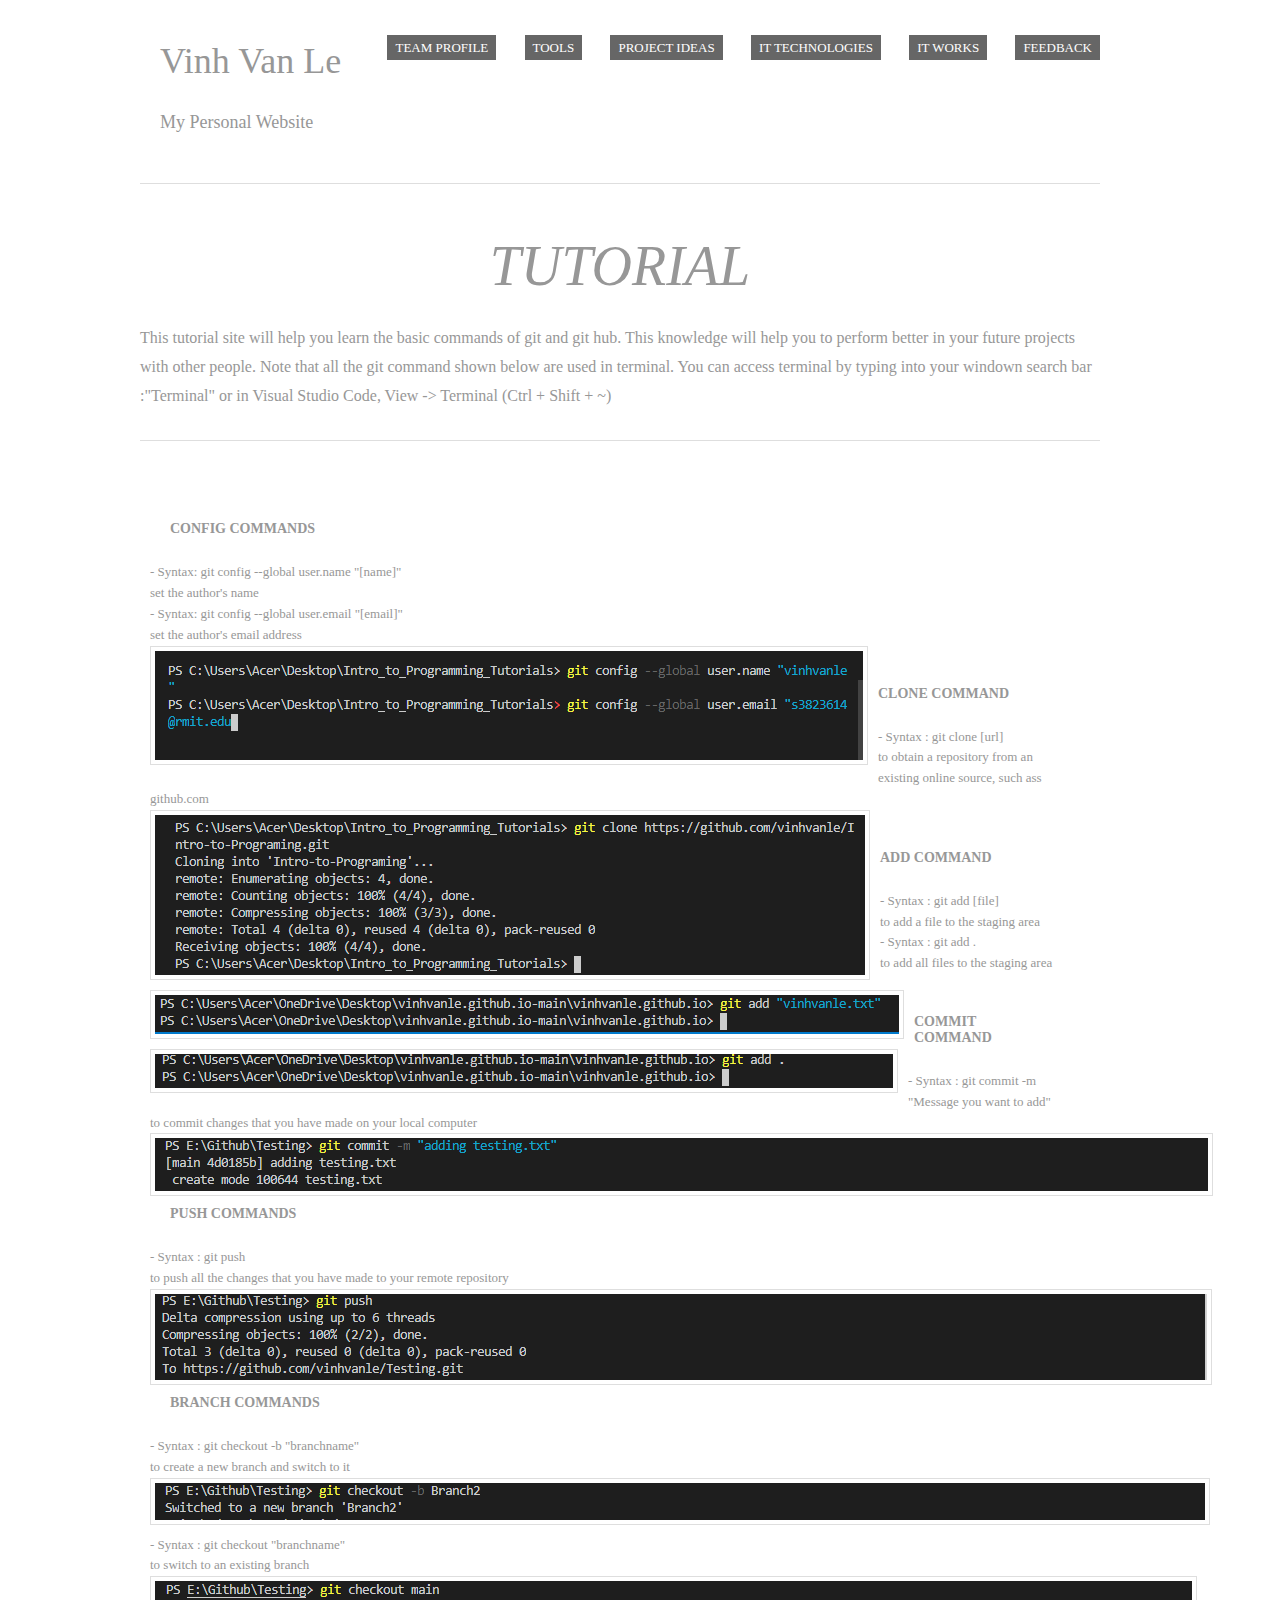
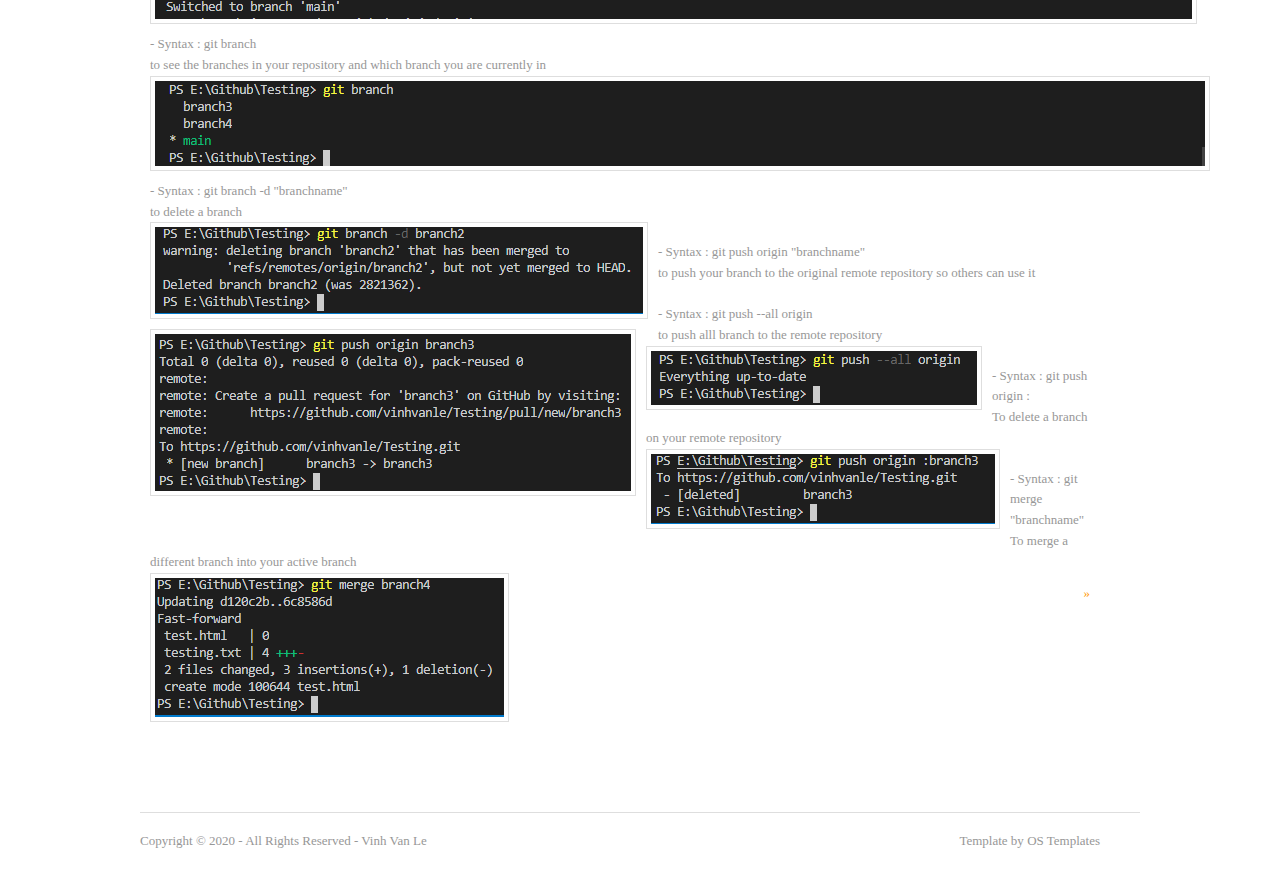
<file: index.html>
<!DOCTYPE html>
<html lang="en" dir="ltr">
<head>
<title>My Personal Website</title>
<meta charset="UTF-8">
<link rel="stylesheet" href="styles/layout.css" type="text/css">
<!--[if lt IE 9]><script src="scripts/html5shiv.js"></script><![endif]-->
</head>
<body>
<div class="wrapper row1">
  <header id="header" class="clear">
    <div id="hgroup">
      <h1><a href="index.html">Vinh Van Le</a></h1>
      <h2>My Personal Website</h2>
    </div>
    <nav>
      <ul>
        <li><a href="teamprofile.html">Team Profile</a></li>
        <li><a href="tools.html">Tools</a></li>
        <li><a href="projectidea.html">Project Ideas</a></li>
        <li><a href="ITtechnologies.html">IT Technologies</a></li>
        <li><a href="ITworks.html">IT Works</a></li>
        <li class="last"><a href="feedback.html">Feedback</a></li>
      </ul>
    </nav>
  </header>
</div>
<!-- content -->
<div class="wrapper row2">
  <div id="container" class="clear">
    <!-- content body -->
    <section id="shout">
      <h1>Tutorial</h1>
      <p>This tutorial site will help you learn the basic commands of git and git hub. This knowledge will help you to perform better in your future projects with other people.
        Note that all the git command shown below are used in terminal. You can access terminal by typing into your windown search bar :"Terminal" or in Visual Studio Code, View -> Terminal (Ctrl + Shift + ~)
      </p>
    </section>
    <!-- main content -->
    <section id="services" class="clear">
      <!-- article 1 -->
      <article class="one_third">
        <h2>Config commands</h2>
        <p>
          - Syntax: git config --global user.name "[name]" 
        <p> 
          set the author's name
        </p> 
        </p>
        <p>
          - Syntax: git config --global user.email "[email]"
        <p>
           set the author's email address
        </p>
        </p>
        <img src="images/name_email.PNG" alt="Setting up author's name and email">
      </article>
      <!-- article 2 -->
      <article class="one_third">
        <h2>Clone command</h2>
        <p>- Syntax : git clone [url]</p>
        <p>to obtain a repository from an existing online source, such ass github.com</p>    
        <img src="images/gitclone.PNG" alt="git clone command">
      </article>
      <!--article 3-->
      <article class="one_third">
        <h2>Add command</h2>
        <p>- Syntax : git add [file]</p>
        <p>to add a file to the staging area</p>    
        <img src="images/gitaddfile.PNG" alt="git add file">
        <p>- Syntax : git add .</p>
        <p>to add all files to the staging area</p>    
        <img src="images/gitaddall.PNG" alt="git add all files"> 
      </article>
      <!--article 3-->
      <article class="one_third">
        <h2>Commit command</h2>
        <p>- Syntax : git commit -m "Message you want to add"</p>
        <p>to commit changes that you have made on your local computer</p>    
        <img src="images/gitcommit.PNG" alt="git commit">
      </article>
      <!--article 3-->
      <article class="one_third">
        <h2>Push commands</h2>
        <p>- Syntax : git push</p>
        <p>to push all the changes that you have made to your remote repository</p>    
        <img src="images/gitpush.PNG" alt="git push">    
      </article>          
      <!-- article 4 -->
      <article class="one_third lastbox">
        <h2>Branch commands</h2>
        <p>- Syntax : git checkout -b "branchname"</p>
        <p>to create a new branch and switch to it</p>    
        <img src="images/gitcheckoutb.PNG" alt="git checkout b">        
      </article>
      <!-- article 4 -->
      <article class="one_third lastbox">       
        <p>- Syntax : git checkout "branchname"</p>
        <p>to switch to an existing branch</p>    
        <img src="images/gitcheckout.PNG" alt="git checkout">        
      </article>
      <!-- article 4 -->
      <article class="one_third lastbox">        
        <p>- Syntax : git branch</p>
        <p>to see the branches in your repository and which branch you are currently in</p>    
        <img src="images/gitbranch.PNG" alt="git branch">        
      </article>
      <!-- article 4 -->
      <article class="one_third lastbox">       
        <p>- Syntax : git branch -d "branchname"</p>
        <p>to delete a branch</p>    
        <img src="images/gitdeletebranch.PNG" alt="git delete branch">        
      </article>
      <!-- article 4 -->
      <article class="one_third lastbox">        
        <p>- Syntax : git push origin "branchname"</p>
        <p>to push your branch to the original remote repository so others can use it</p>    
        <img src="images/gitpushorigin.PNG" alt="git push origin">       
      </article>
      <!-- article 4 -->
      <article class="one_third lastbox">        
        <p>- Syntax : git push --all origin</p>
        <p>to push alll branch to the remote repository</p>    
        <img src="images/gitpushallorigin.PNG" alt="git push all origin">        
      </article>
      <!-- article 4 -->
      <article class="one_third lastbox">        
        <p>- Syntax : git push origin :<branchname></p>
        <p>To delete a branch on your remote repository</p>    
        <img src="images/gitdeletebranchorigin.PNG" alt="git delete branch origin">       
      </article>
      <!-- article 4 -->
      <article class="one_third lastbox">       
        <p>- Syntax : git merge "branchname"</p>
        <p>To merge a different branch into your active branch</p>    
        <img src="images/gitmerge.PNG" alt="git merge">
        <footer class="more"><a href="#">&raquo;</a></footer>
      </article>
</div>
<!-- footer -->
<div class="wrapper row3">
  <footer id="footer" class="clear">
    <p class="fl_left">Copyright &copy; 2020 - All Rights Reserved - <a href="#">Vinh Van Le</a></p>
    <p class="fl_right">Template by <a target="_blank" href="https://www.os-templates.com/" title="Free Website Templates">OS Templates</a></p>
  </footer>
</div>
</body>
</html>
</file>
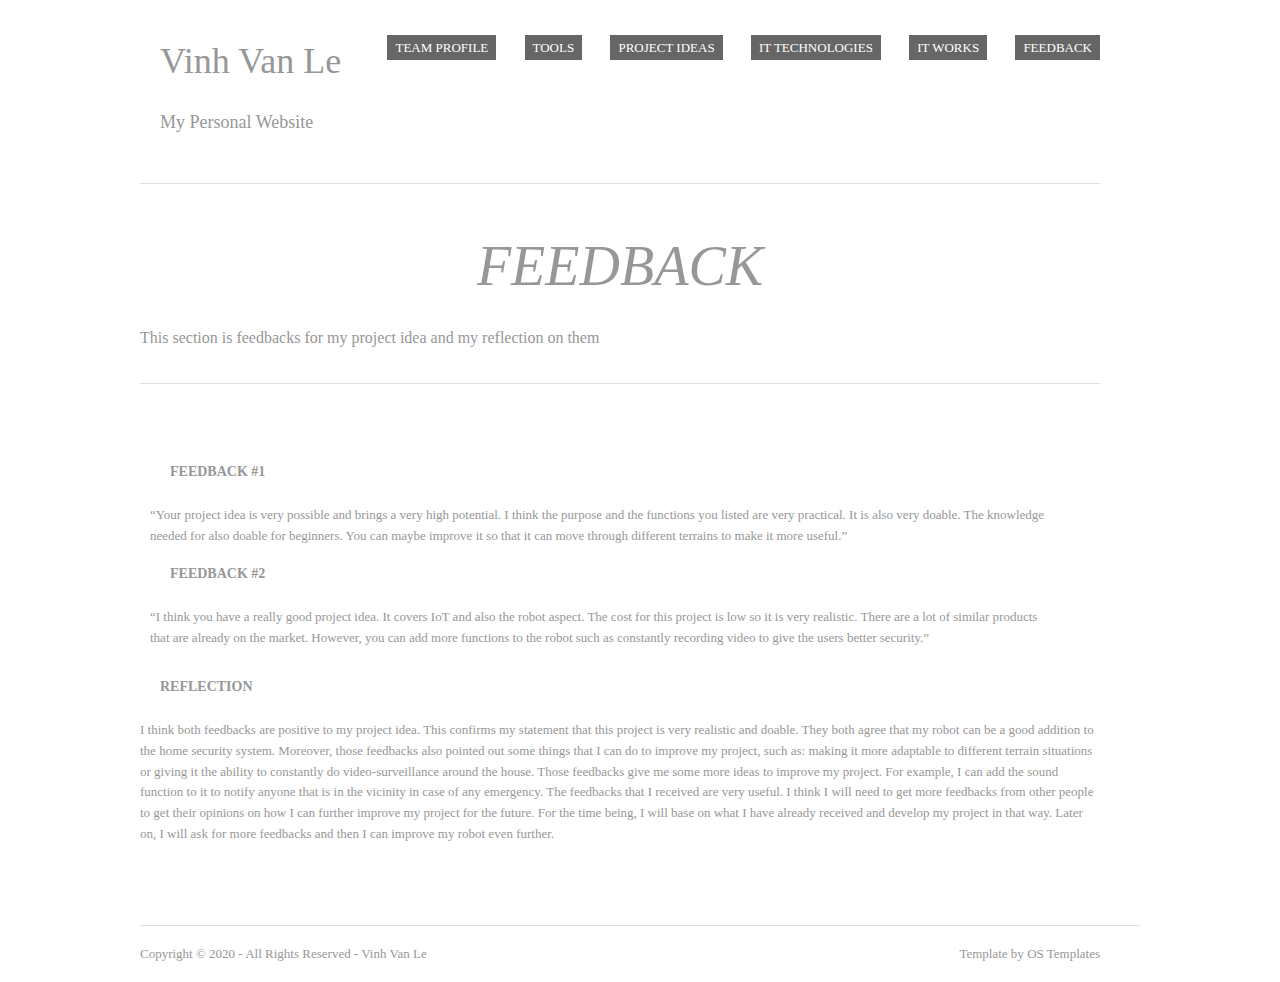
<file: feedback.html>
<!DOCTYPE html>
<html lang="en" dir="ltr">
<head>
<title>My Personal Website</title>
<meta charset="UTF-8">
<link rel="stylesheet" href="styles/layout.css" type="text/css">
<!--[if lt IE 9]><script src="scripts/html5shiv.js"></script><![endif]-->
</head>
<body>
<div class="wrapper row1">
  <header id="header" class="clear">
    <div id="hgroup">
      <h1><a href="index.html">Vinh Van Le</a></h1>
      <h2>My Personal Website</h2>
    </div>
    <nav>
      <ul>
        <li><a href="teamprofile.html">Team Profile</a></li>
        <li><a href="tools.html">Tools</a></li>
        <li><a href="projectidea.html">Project Ideas</a></li>
        <li><a href="ITtechnologies.html">IT Technologies</a></li>
        <li><a href="ITworks.html">IT Works</a></li>
        <li class="last"><a href="feedback.html">Feedback</a></li>
      </ul>
    </nav>
  </header>
</div>
<!-- content -->
<div class="wrapper row2">
  <div id="container" class="clear">
    <!-- content body -->
    <section id="shout">
      <h1>Feedback</h1>
      <p>This section is feedbacks for my project idea and my reflection on them
      </p>
    </section>
    <!-- main content -->
    <section id="services" class="clear">
      <!-- article 1 -->
      <article class="one_third">
        <h2>Feedback #1</h2>
        <p style ="text-indent: 40">
          “Your project idea is very possible and brings a very high potential. I think the purpose and the functions you listed are very practical. It is also very doable. The knowledge needed for also doable for beginners. You can maybe improve it so that it can move through different terrains to make it more useful.”

        </p>
        <h2>Feedback #2</h2>
        <p style ="text-indent: 40">
          “I think you have a really good project idea. It covers IoT and also the robot aspect. The cost for this project is low so it is very realistic. There are a lot of similar products that are already on the market. However, you can add more functions to the robot such as constantly recording video to give the users better security.”

        </p>
      </article>
      <article>
        <h2>Reflection</h2>
        <p style ="text-indent: 40">
          I think both feedbacks are positive to my project idea. This confirms my statement that this project is very realistic and doable. They both agree that my robot can be a good addition to the home security system. Moreover, those feedbacks also pointed out some things that I can do to improve my project, such as: making it more adaptable to different terrain situations or giving it the ability to constantly do video-surveillance around the house. Those feedbacks give me some more ideas to improve my project. For example, I can add the sound function to it to notify anyone that is in the vicinity in case of any emergency. The feedbacks that I received are very useful. I think I will need to get more feedbacks from other people to get their opinions on how I can further improve my project for the future. For the time being, I will base on what I have already received and develop my project in that way. Later on, I will ask for more feedbacks and then I can improve my robot even further. 


        </p>
      </article>
      
</div>
<!-- footer -->
<div class="wrapper row3">
  <footer id="footer" class="clear">
    <p class="fl_left">Copyright &copy; 2020 - All Rights Reserved - <a href="#">Vinh Van Le</a></p>
    <p class="fl_right">Template by <a target="_blank" href="https://www.os-templates.com/" title="Free Website Templates">OS Templates</a></p>
  </footer>
</div>
</body>
</html>
</file>
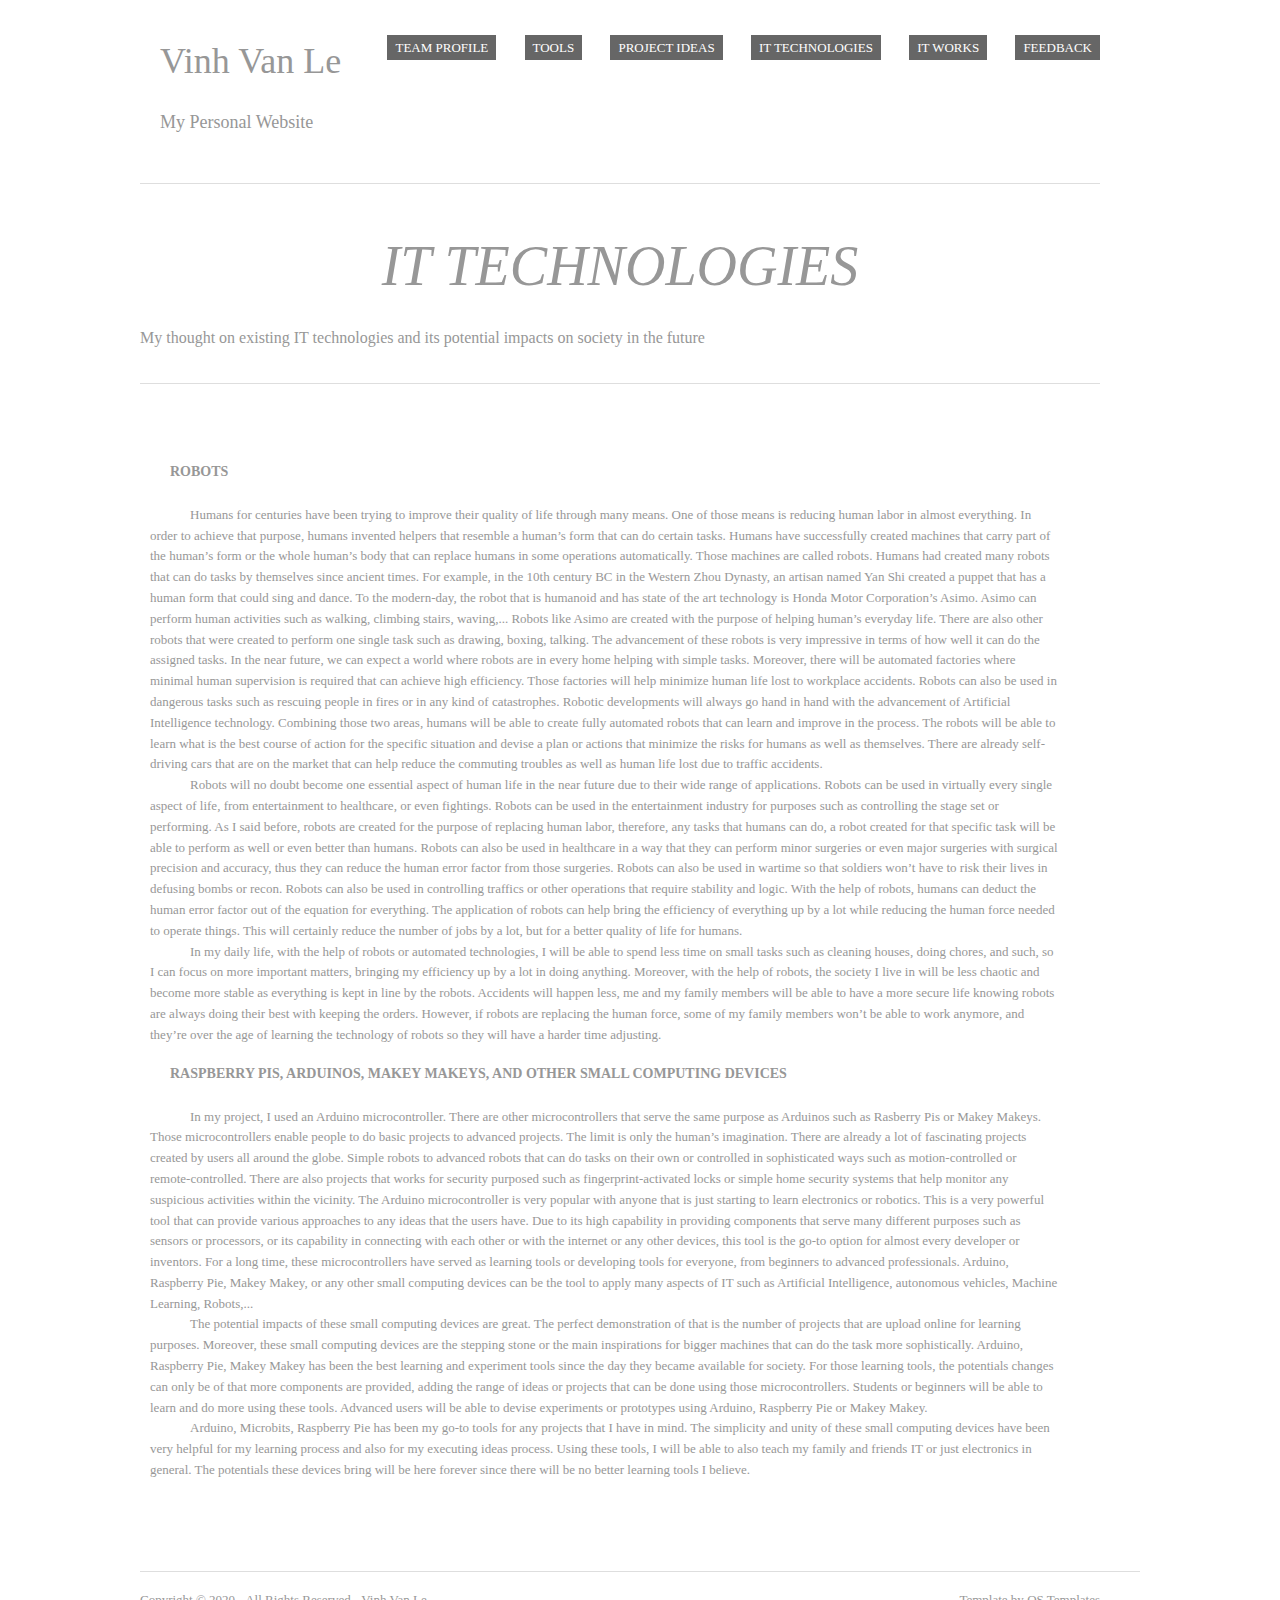
<file: ITtechnologies.html>
<!DOCTYPE html>
<html lang="en" dir="ltr">
<head>
<title>My Personal Website</title>
<meta charset="UTF-8">
<link rel="stylesheet" href="styles/layout.css" type="text/css">
<!--[if lt IE 9]><script src="scripts/html5shiv.js"></script><![endif]-->
</head>
<body>
<div class="wrapper row1">
  <header id="header" class="clear">
    <div id="hgroup">
      <h1><a href="index.html">Vinh Van Le</a></h1>
      <h2>My Personal Website</h2>
    </div>
    <nav>
      <ul>
        <li><a href="teamprofile.html">Team Profile</a></li>
        <li><a href="tools.html">Tools</a></li>
        <li><a href="projectidea.html">Project Ideas</a></li>
        <li><a href="ITtechnologies.html">IT Technologies</a></li>
        <li><a href="ITworks.html">IT Works</a></li>
        <li class="last"><a href="feedback.html">Feedback</a></li>
      </ul>
    </nav>
  </header>
</div>
<!-- content -->
<div class="wrapper row2">
  <div id="container" class="clear">
    <!-- content body -->
    <section id="shout">
      <h1>IT Technologies</h1>
      <p>My thought on existing IT technologies and its potential impacts on society in the future
      </p>
    </section>
    <!-- main content -->
    <section id="services" class="clear">
      <!-- article 1 -->
      <article class="one_third">
        <h2>Robots</h2>
        <p style="text-indent: 40px">    Humans for centuries have been trying to improve their quality of life through many means. One of those means is reducing human labor in almost everything. In order to achieve that purpose, humans invented helpers that resemble a human’s form that can do certain tasks. Humans have successfully created machines that carry part of the human’s form or the whole human’s body that can replace humans in some operations automatically. Those machines are called robots. Humans had created many robots that can do tasks by themselves since ancient times. For example, in the 10th century BC in the Western Zhou Dynasty, an artisan named Yan Shi created a puppet that has a human form that could sing and dance. To the modern-day, the robot that is humanoid and has state of the art technology is Honda Motor Corporation’s Asimo. Asimo can perform human activities such as walking, climbing stairs, waving,... Robots like Asimo are created with the purpose of helping human’s everyday life. There are also other robots that were created to perform one single task such as drawing, boxing, talking. The advancement of these robots is very impressive in terms of how well it can do the assigned tasks. In the near future, we can expect a world where robots are in every home helping with simple tasks. Moreover, there will be automated factories where minimal human supervision is required that can achieve high efficiency. Those factories will help minimize human life lost to workplace accidents. Robots can also be used in dangerous tasks such as rescuing people in fires or in any kind of catastrophes. Robotic developments will always go hand in hand with the advancement of Artificial Intelligence technology. Combining those two areas, humans will be able to create fully automated robots that can learn and improve in the process. The robots will be able to learn what is the best course of action for the specific situation and devise a plan or actions that minimize the risks for humans as well as themselves. There are already self-driving cars that are on the market that can help reduce the commuting troubles as well as human life lost due to traffic accidents. 
        </p>
        <p style ="text-indent: 40px">    Robots will no doubt become one essential aspect of human life in the near future due to their wide range of applications. Robots can be used in virtually every single aspect of life, from entertainment to healthcare, or even fightings. Robots can be used in the entertainment industry for purposes such as controlling the stage set or performing. As I said before, robots are created for the purpose of replacing human labor, therefore, any tasks that humans can do, a robot created for that specific task will be able to perform as well or even better than humans. Robots can also be used in healthcare in a way that they can perform minor surgeries or even major surgeries with surgical precision and accuracy, thus they can reduce the human error factor from those surgeries. Robots can also be used in wartime so that soldiers won’t have to risk their lives in defusing bombs or recon. Robots can also be used in controlling traffics or other operations that require stability and logic. With the help of robots, humans can deduct the human error factor out of the equation for everything. The application of robots can help bring the efficiency of everything up by a lot while reducing the human force needed to operate things. This will certainly reduce the number of jobs by a lot, but for a better quality of life for humans.
        </p>
        <p style = "text-indent: 40px">    In my daily life, with the help of robots or automated technologies, I will be able to spend less time on small tasks such as cleaning houses, doing chores, and such, so I can focus on more important matters, bringing my efficiency up by a lot in doing anything. Moreover, with the help of robots, the society I live in will be less chaotic and become more stable as everything is kept in line by the robots. Accidents will happen less, me and my family members will be able to have a more secure life knowing robots are always doing their best with keeping the orders. However, if robots are replacing the human force, some of my family members won’t be able to work anymore, and they’re over the age of learning the technology of robots so they will have a harder time adjusting. 
        </p>
        <h2>Raspberry Pis, Arduinos, Makey Makeys, and other small computing devices
        </h2>
        <p style = "text-indent: 40px">    In my project, I used an Arduino microcontroller. There are other microcontrollers that serve the same purpose as Arduinos such as Rasberry Pis or Makey Makeys. Those microcontrollers enable people to do basic projects to advanced projects. The limit is only the human’s imagination. There are already a lot of fascinating projects created by users all around the globe. Simple robots to advanced robots that can do tasks on their own or controlled in sophisticated ways such as motion-controlled or remote-controlled. There are also projects that works for security purposed such as fingerprint-activated locks or simple home security systems that help monitor any suspicious activities within the vicinity. The Arduino microcontroller is very popular with anyone that is just starting to learn electronics or robotics. This is a very powerful tool that can provide various approaches to any ideas that the users have. Due to its high capability in providing components that serve many different purposes such as sensors or processors, or its capability in connecting with each other or with the internet or any other devices, this tool is the go-to option for almost every developer or inventors. For a long time, these microcontrollers have served as learning tools or developing tools for everyone, from beginners to advanced professionals. Arduino, Raspberry Pie, Makey Makey, or any other small computing devices can be the tool to apply many aspects of IT such as Artificial Intelligence, autonomous vehicles, Machine Learning, Robots,... 
        </p>
        <p style="text-indent: 40px">    The potential impacts of these small computing devices are great. The perfect demonstration of that is the number of projects that are upload online for learning purposes. Moreover, these small computing devices are the stepping stone or the main inspirations for bigger machines that can do the task more sophistically. Arduino, Raspberry Pie, Makey Makey has been the best learning and experiment tools since the day they became available for society. For those learning tools, the potentials changes can only be of that more components are provided, adding the range of ideas or projects that can be done using those microcontrollers. Students or beginners will be able to learn and do more using these tools. Advanced users will be able to devise experiments or prototypes using Arduino, Raspberry Pie or Makey Makey. 
        </p>
        <p style ="text-indent: 40px">    Arduino, Microbits, Raspberry Pie has been my go-to tools for any projects that I have in mind. The simplicity and unity of these small computing devices have been very helpful for my learning process and also for my executing ideas process. Using these tools, I will be able to also teach my family and friends IT or just electronics in general. The potentials these devices bring will be here forever since there will be no better learning tools I believe. 
        </p>
      </article>
</div>
<!-- footer -->
<div class="wrapper row3">
  <footer id="footer" class="clear">
    <p class="fl_left">Copyright &copy; 2020 - All Rights Reserved - <a href="#">Vinh Van Le</a></p>
    <p class="fl_right">Template by <a target="_blank" href="https://www.os-templates.com/" title="Free Website Templates">OS Templates</a></p>
  </footer>
</div>
</body>
</html>
</file>
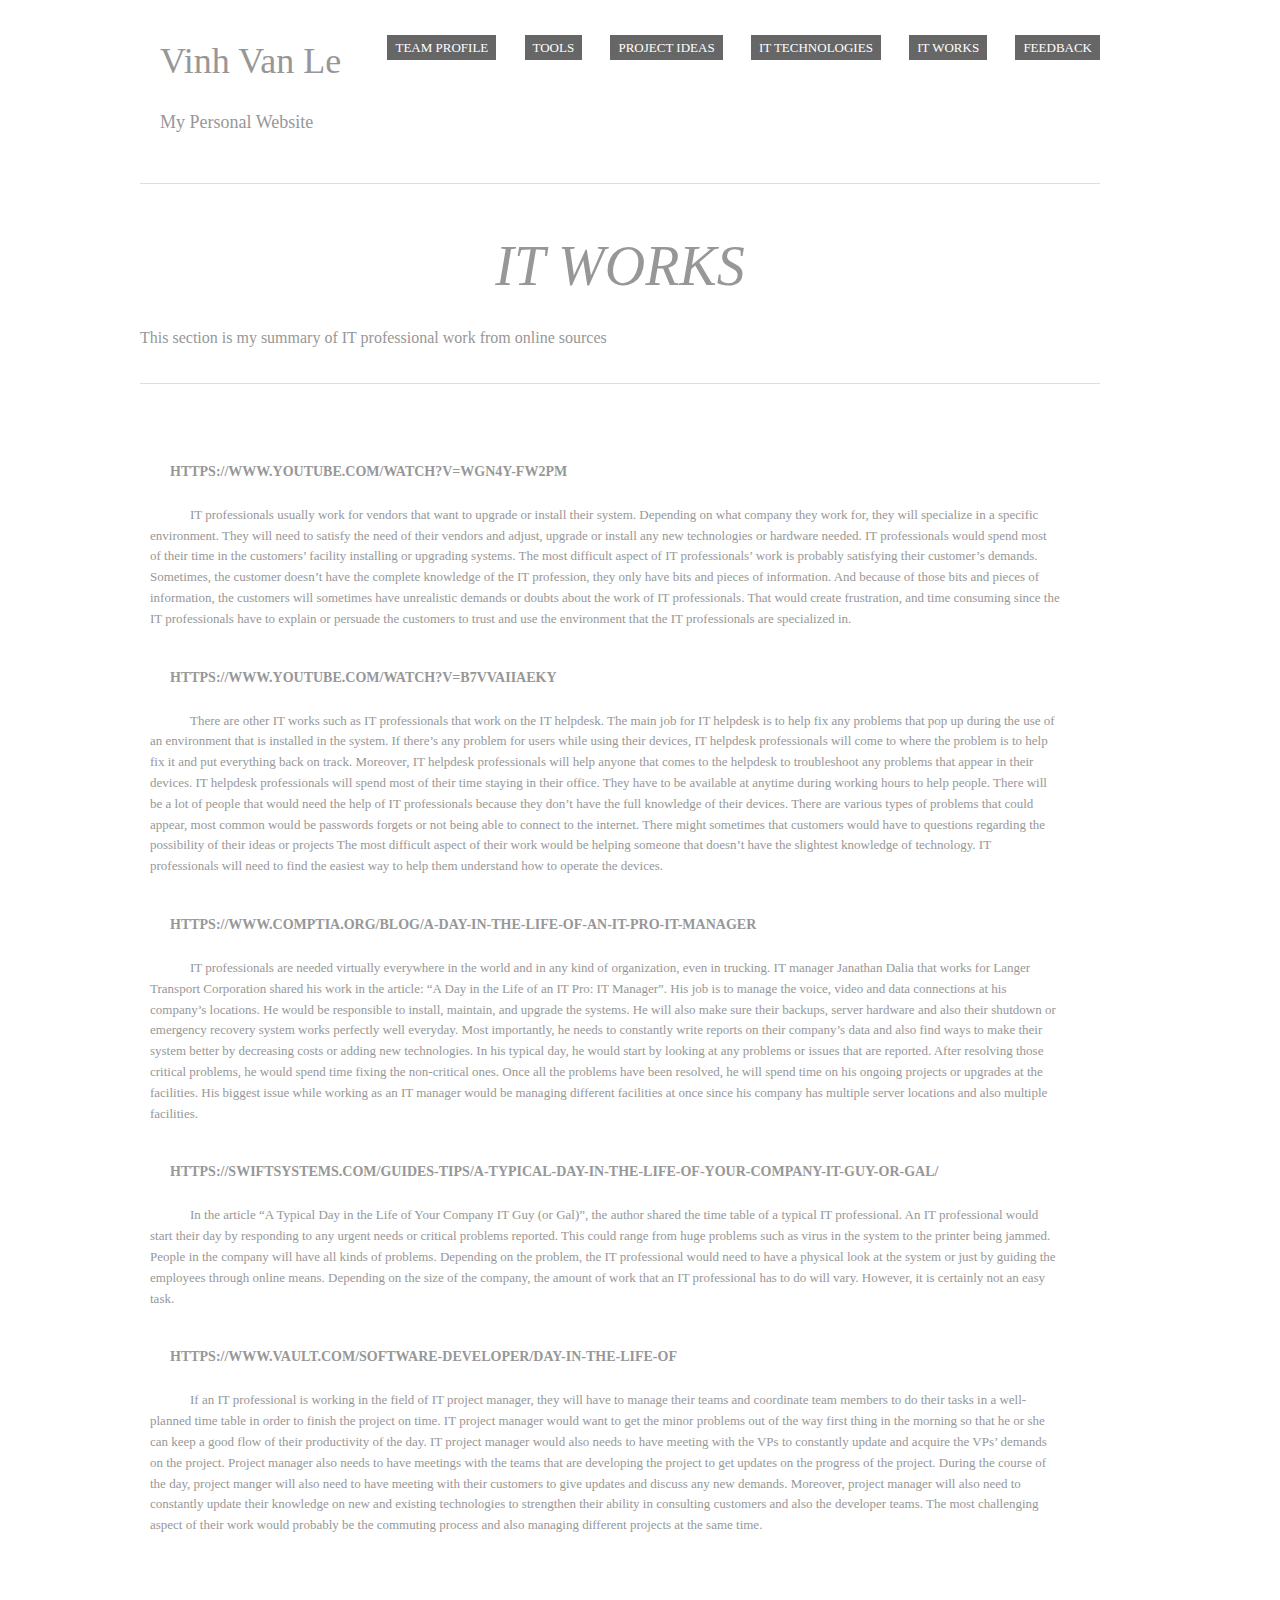
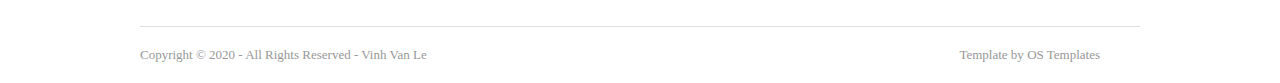
<file: ITworks.html>
<!DOCTYPE html>
<html lang="en" dir="ltr">
<head>
<title>My Personal Website</title>
<meta charset="UTF-8">
<link rel="stylesheet" href="styles/layout.css" type="text/css">
<!--[if lt IE 9]><script src="scripts/html5shiv.js"></script><![endif]-->
</head>
<body>
<div class="wrapper row1">
  <header id="header" class="clear">
    <div id="hgroup">
      <h1><a href="index.html">Vinh Van Le</a></h1>
      <h2>My Personal Website</h2>
    </div>
    <nav>
      <ul>
        <li><a href="teamprofile.html">Team Profile</a></li>
        <li><a href="tools.html">Tools</a></li>
        <li><a href="projectidea.html">Project Ideas</a></li>
        <li><a href="ITtechnologies.html">IT Technologies</a></li>
        <li><a href="ITworks.html">IT Works</a></li>
        <li class="last"><a href="feedback.html">Feedback</a></li>
      </ul>
    </nav>
  </header>
</div>
<!-- content -->
<div class="wrapper row2">
  <div id="container" class="clear">
    <!-- content body -->
    <section id="shout">
      <h1>IT Works</h1>
      <p>This section is my summary of IT professional work from online sources
      </p>
    </section>
    <!-- main content -->
    <section id="services" class="clear">
      <!-- article 1 -->
      <article class="one_third">
        <h2>https://www.youtube.com/watch?v=WGN4Y-fw2PM</h2>
        <p style = "text-indent: 40px">
          IT professionals usually work for vendors that want to upgrade or install their system. Depending on what company they work for, they will specialize in a specific environment. They will need to satisfy the need of their vendors and adjust, upgrade or install any new technologies or hardware needed. IT professionals would spend most of their time in the customers’ facility installing or upgrading systems. The most difficult aspect of IT professionals’ work is probably satisfying their customer’s demands. Sometimes, the customer doesn’t have the complete knowledge of the IT profession, they only have bits and pieces of information. And because of those bits and pieces of information, the customers will sometimes have unrealistic demands or doubts about the work of IT professionals. That would create frustration, and time consuming since the IT professionals have to explain or persuade the customers to trust and use the environment that the IT professionals are specialized in.  	

        </p>
      </article>
      <article class="one_third">
        <h2>https://www.youtube.com/watch?v=b7VVaIiaeKY
        </h2>
        <p style = "text-indent: 40px">
          There are other IT works such as IT professionals that work on the IT helpdesk. The main job for IT helpdesk is to help fix any problems that pop up during the use of an environment that is installed in the system. If there’s any problem for users while using their devices, IT helpdesk professionals will come to where the problem is to help fix it and put everything back on track. Moreover, IT helpdesk professionals will help anyone that comes to the helpdesk to troubleshoot any problems that appear in their devices. IT helpdesk professionals will spend most of their time staying in their office. They have to be available at anytime during working hours to help people. There will be a lot of people that would need the help of IT professionals because they don’t have the full knowledge of their devices. There are various types of problems that could appear, most common would be passwords forgets or not being able to connect to the internet. There might sometimes that customers would have to questions regarding the possibility of their ideas or projects The most difficult aspect of their work would be helping someone that doesn’t have the slightest knowledge of technology. IT professionals will need to find the easiest way to help them understand how to operate the devices. 

        </p>
      </article>
      <article class="one_third">
        <h2>https://www.comptia.org/blog/a-day-in-the-life-of-an-it-pro-it-manager
        </h2>
        <p style= "text-indent: 40px">
          IT professionals are needed virtually everywhere in the world and in any kind of organization, even in trucking. IT manager Janathan Dalia that works for Langer Transport Corporation shared his work in the article: “A Day in the Life of an IT Pro: IT Manager”. His job is to manage the voice, video and data connections at his company’s locations. He would be responsible to install, maintain, and upgrade the systems. He will also make sure their backups, server hardware and also their shutdown or emergency recovery system works perfectly well everyday. Most importantly, he needs to constantly write reports on their company’s data and also find ways to make their system better by decreasing costs or adding new technologies. In his typical day, he would start by looking at any problems or issues that are reported. After resolving those critical problems, he would spend time fixing the non-critical ones. Once all the problems have been resolved, he will spend time on his ongoing projects or upgrades at the facilities. His biggest issue while working as an IT manager would be managing different facilities at once since his company has multiple server locations and also multiple facilities.  

        </p>
      </article>
      <article class="one_third">
        <h2>https://swiftsystems.com/guides-tips/a-typical-day-in-the-life-of-your-company-it-guy-or-gal/

        </h2>
        <p style= "text-indent: 40px">
          In the article “A Typical Day in the Life of Your Company IT Guy (or Gal)”, the author shared the time table of a typical IT professional. An IT professional would start their day by responding to any urgent needs or critical problems reported. This could range from huge problems such as virus in the system to the printer being jammed. People in the company will have all kinds of problems. Depending on the problem, the IT professional would need to have a physical look at the system or just by guiding the employees through online means. Depending on the size of the company, the amount of work that an IT professional has to do will vary. However, it is certainly not an easy task.  


        </p>
      </article>
      <article class="one_third">
        <h2>https://www.vault.com/software-developer/day-in-the-life-of


        </h2>
        <p style= "text-indent: 40px">
          If an IT professional is working in the field of IT project manager, they will have to manage their teams and coordinate team members to do their tasks in a well-planned time table in order to finish the project on time. IT project manager would want to get the minor problems out of the way first thing in the morning so that he or she can keep a good flow of their productivity of the day. IT project manager would also needs to have meeting with the VPs to constantly update and acquire the VPs’ demands on the project. Project manager also needs to have meetings with the teams that are developing the project to get updates on the progress of the project. During the course of the day, project manger will also need to have meeting with their customers to give updates and discuss any new demands. Moreover, project manager will also need to constantly update their knowledge on new and existing technologies to strengthen their ability in consulting customers and also the developer teams. The most challenging aspect of their work would probably be the commuting process and also managing different projects at the same time. 



        </p>
      </article>
      
</div>
<!-- footer -->
<div class="wrapper row3">
  <footer id="footer" class="clear">
    <p class="fl_left">Copyright &copy; 2020 - All Rights Reserved - <a href="#">Vinh Van Le</a></p>
    <p class="fl_right">Template by <a target="_blank" href="https://www.os-templates.com/" title="Free Website Templates">OS Templates</a></p>
  </footer>
</div>
</body>
</html>
</file>
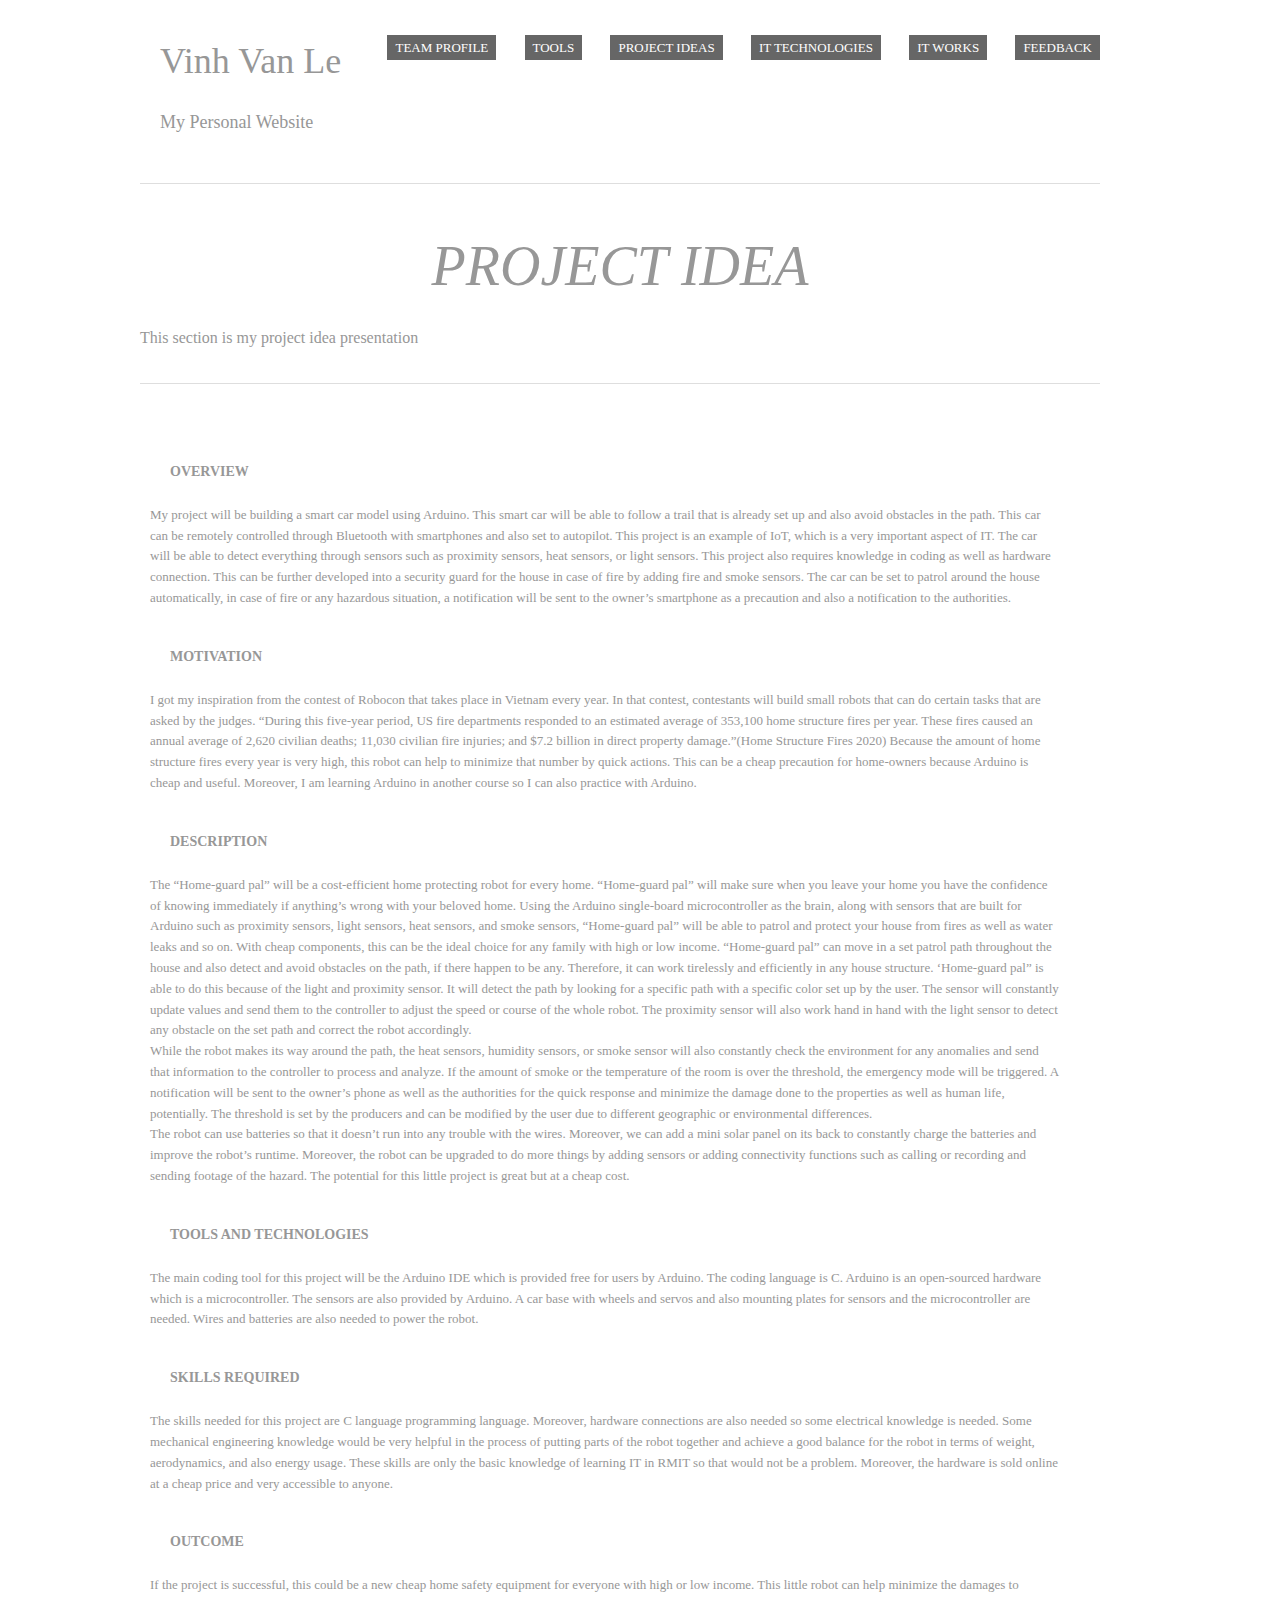
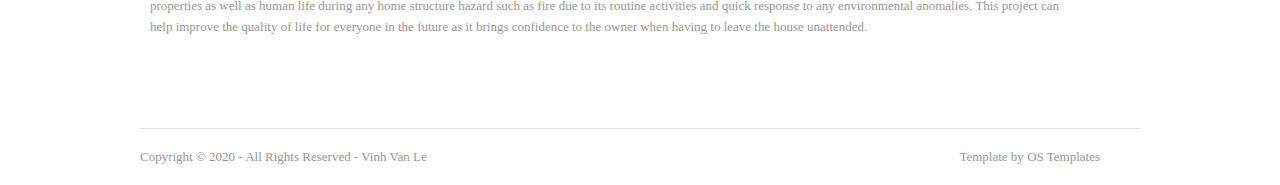
<file: projectidea.html>
<!DOCTYPE html>
<html lang="en" dir="ltr">
<head>
<title>My Personal Website</title>
<meta charset="UTF-8">
<link rel="stylesheet" href="styles/layout.css" type="text/css">
<!--[if lt IE 9]><script src="scripts/html5shiv.js"></script><![endif]-->
</head>
<body>
<div class="wrapper row1">
  <header id="header" class="clear">
    <div id="hgroup">
      <h1><a href="index.html">Vinh Van Le</a></h1>
      <h2>My Personal Website</h2>
    </div>
    <nav>
      <ul>
        <li><a href="teamprofile.html">Team Profile</a></li>
        <li><a href="tools.html">Tools</a></li>
        <li><a href="projectidea.html">Project Ideas</a></li>
        <li><a href="ITtechnologies.html">IT Technologies</a></li>
        <li><a href="ITworks.html">IT Works</a></li>
        <li class="last"><a href="feedback.html">Feedback</a></li>
      </ul>
    </nav>
  </header>
</div>
<!-- content -->
<div class="wrapper row2">
  <div id="container" class="clear">
    <!-- content body -->
    <section id="shout">
      <h1>Project Idea</h1>
      <p>This section is my project idea presentation</p>
    </section>
    <!-- main content -->
    <section id="services" class="clear">
      <!-- article 1 -->
      <article class="one_third">
        <h2>Overview</h2>
        <p style ="text-indent: 40">
          My project will be building a smart car model using Arduino. This smart car will be able to follow a trail that is already set up and also avoid obstacles in the path. This car can be remotely controlled through Bluetooth with smartphones and also set to autopilot. This project is an example of IoT, which is a very important aspect of IT. The car will be able to detect everything through sensors such as proximity sensors, heat sensors, or light sensors. This project also requires knowledge in coding as well as hardware connection. This can be further developed into a security guard for the house in case of fire by adding fire and smoke sensors. The car can be set to patrol around the house automatically, in case of fire or any hazardous situation, a notification will be sent to the owner’s smartphone as a precaution and also a notification to the authorities.
        </p>
      </article>
      <article class ="one_third">
        <h2>Motivation</h2>
        <p style ="text-indent: 40">
          I got my inspiration from the contest of Robocon that takes place in Vietnam every year. In that contest, contestants will build small robots that can do certain tasks that are asked by the judges. “During this five-year period, US fire departments responded to an estimated average of 353,100 home structure fires per year. These fires caused an annual average of 2,620 civilian deaths; 11,030 civilian fire injuries; and $7.2 billion in direct property damage.”(Home Structure Fires 2020) Because the amount of home structure fires every year is very high, this robot can help to minimize that number by quick actions. This can be a cheap precaution for home-owners because Arduino is cheap and useful. Moreover, I am learning Arduino in another course so I can also practice with Arduino.
        </p>
      </article>
      <article class ="one_third">
        <h2>Description</h2>
        <p style ="text-indent: 40">
          The “Home-guard pal” will be a cost-efficient home protecting robot for every home. “Home-guard pal” will make sure when you leave your home you have the confidence of knowing immediately if anything’s wrong with your beloved home. Using the Arduino single-board microcontroller as the brain, along with sensors that are built for Arduino such as proximity sensors, light sensors, heat sensors, and smoke sensors, “Home-guard pal” will be able to patrol and protect your house from fires as well as water leaks and so on. With cheap components, this can be the ideal choice for any family with high or low income. “Home-guard pal” can move in a set patrol path throughout the house and also detect and avoid obstacles on the path, if there happen to be any. Therefore, it can work tirelessly and efficiently in any house structure. ‘Home-guard pal” is able to do this because of the light and proximity sensor. It will detect the path by looking for a specific path with a specific color set up by the user. The sensor will constantly update values and send them to the controller to adjust the speed or course of the whole robot. The proximity sensor will also work hand in hand with the light sensor to detect any obstacle on the set path and correct the robot accordingly. 
        </p>
        <p style ="text-indent: 40">
          While the robot makes its way around the path, the heat sensors, humidity sensors, or smoke sensor will also constantly check the environment for any anomalies and send that information to the controller to process and analyze. If the amount of smoke or the temperature of the room is over the threshold, the emergency mode will be triggered. A notification will be sent to the owner’s phone as well as the authorities for the quick response and minimize the damage done to the properties as well as human life, potentially. The threshold is set by the producers and can be modified by the user due to different geographic or environmental differences. 
        </p>
        <p style ="text-indent: 40">
          The robot can use batteries so that it doesn’t run into any trouble with the wires. Moreover, we can add a mini solar panel on its back to constantly charge the batteries and improve the robot’s runtime. Moreover, the robot can be upgraded to do more things by adding sensors or adding connectivity functions such as calling or recording and sending footage of the hazard. The potential for this little project is great but at a cheap cost. 
        </p>
      </article>
      <article class ="one_third">
        <h2>Tools and Technologies</h2>
        <p style ="text-indent: 40">
          The main coding tool for this project will be the Arduino IDE which is provided free for users by Arduino. The coding language is C. Arduino is an open-sourced hardware which is a microcontroller. The sensors are also provided by Arduino. A car base with wheels and servos and also mounting plates for sensors and the microcontroller are needed. Wires and batteries are also needed to power the robot. 
        </p>
      </article> 
      <article class ="one_third">
        <h2>Skills required</h2>
        <p style ="text-indent: 40">
          The skills needed for this project are C language programming language. Moreover, hardware connections are also needed so some electrical knowledge is needed. Some mechanical engineering knowledge would be very helpful in the process of putting parts of the robot together and achieve a good balance for the robot in terms of weight, aerodynamics, and also energy usage. These skills are only the basic knowledge of learning IT in RMIT so that would not be a problem. Moreover, the hardware is sold online at a cheap price and very accessible to anyone. 
        </p>
      </article> 
      <article class ="one_third">
        <h2>Outcome</h2>
        <p style ="text-indent: 40">
          If the project is successful, this could be a new cheap home safety equipment for everyone with high or low income. This little robot can help minimize the damages to properties as well as human life during any home structure hazard such as fire due to its routine activities and quick response to any environmental anomalies. This project can help improve the quality of life for everyone in the future as it brings confidence to the owner when having to leave the house unattended. 
        </p>
      </article> 
        
      
      
</div>
<!-- footer -->
<div class="wrapper row3">
  <footer id="footer" class="clear">
    <p class="fl_left">Copyright &copy; 2020 - All Rights Reserved - <a href="#">Vinh Van Le</a></p>
    <p class="fl_right">Template by <a target="_blank" href="https://www.os-templates.com/" title="Free Website Templates">OS Templates</a></p>
  </footer>
</div>
</body>
</html>
</file>
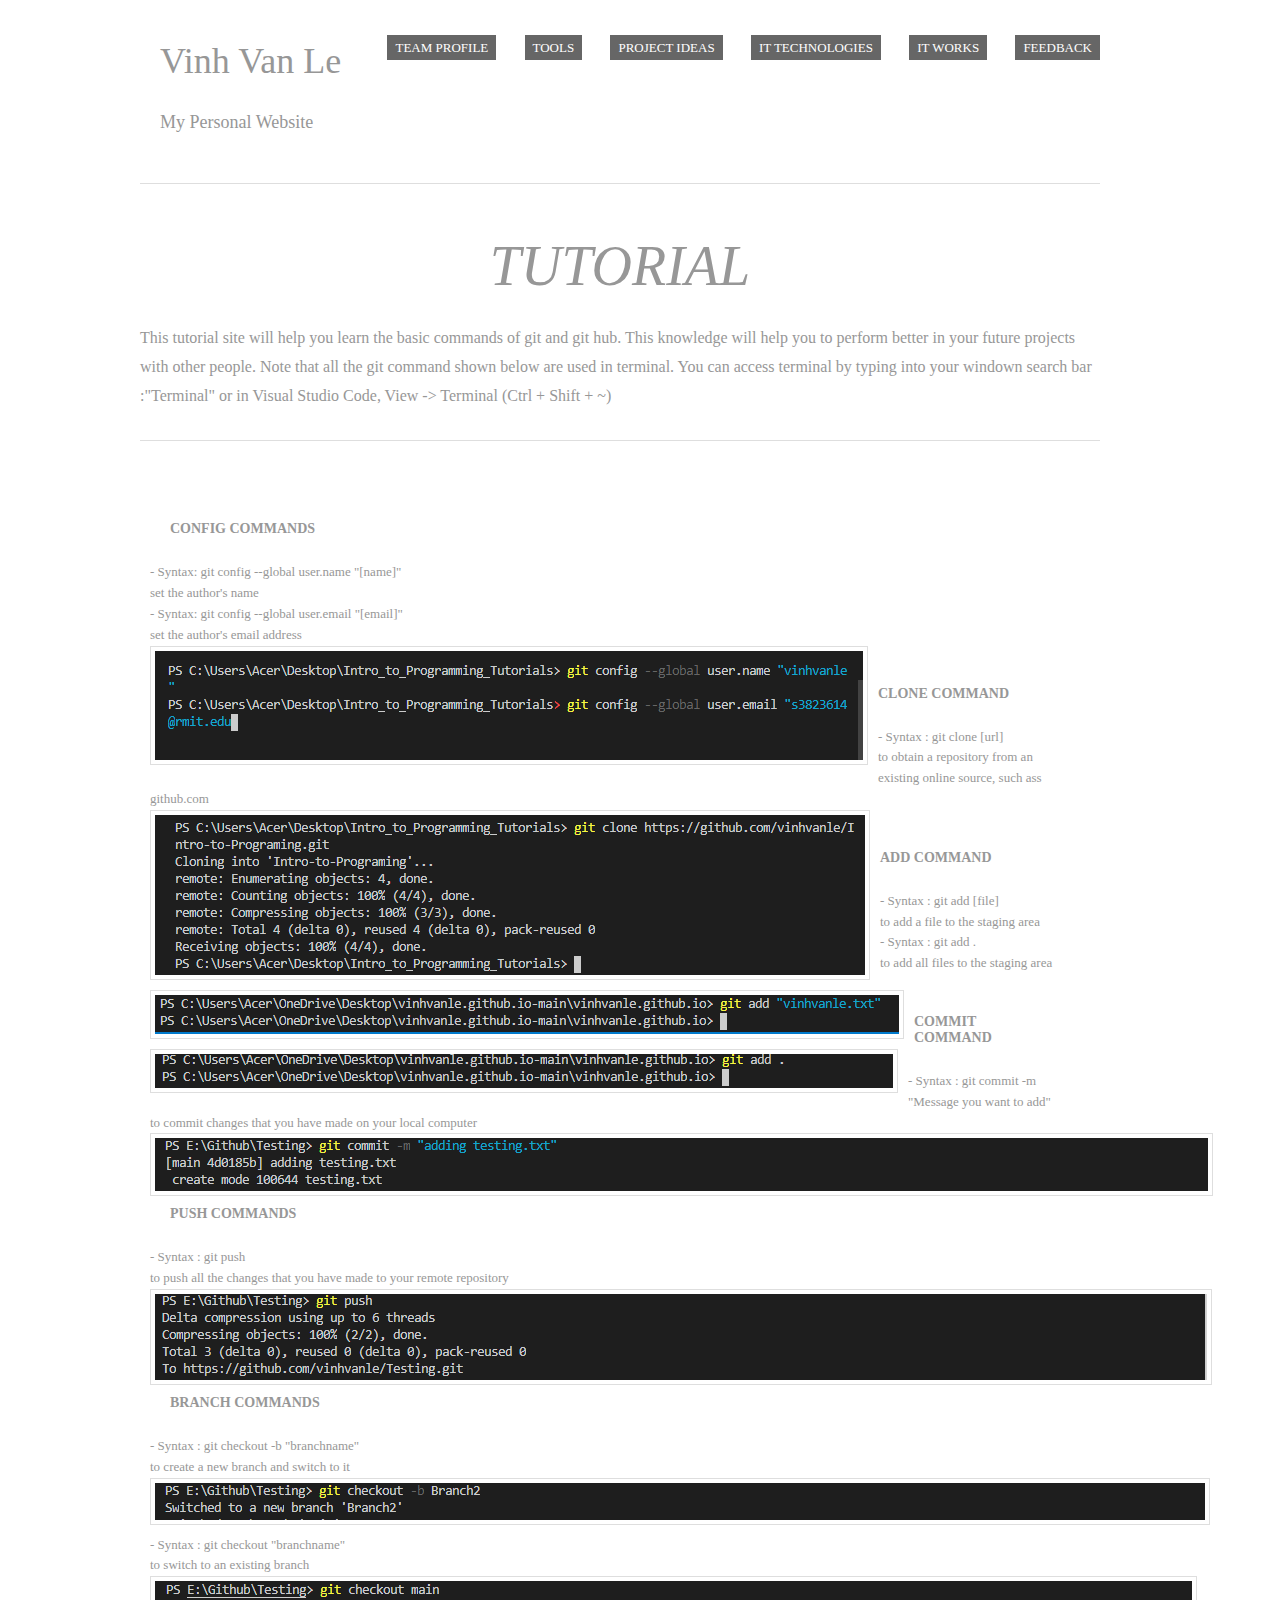
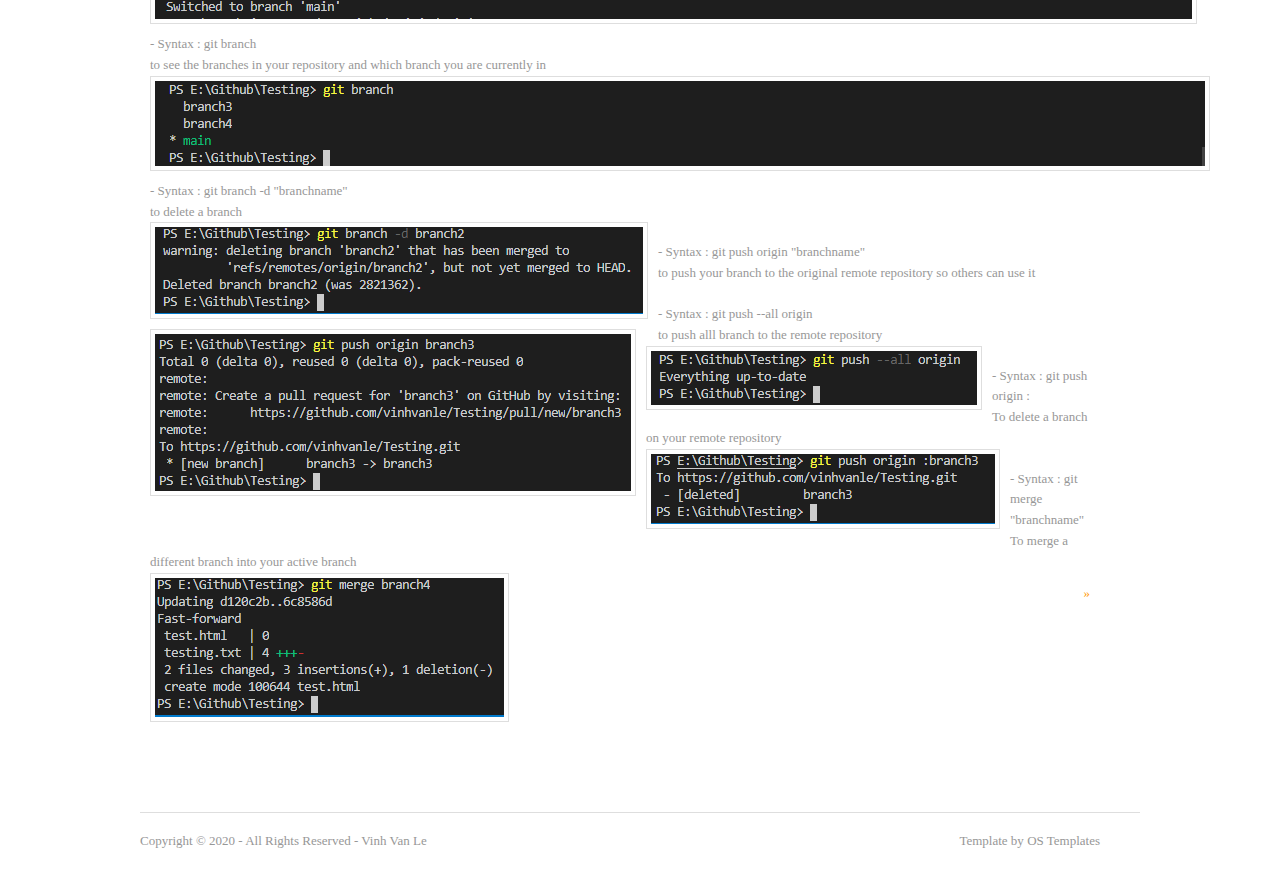
<file: teamprofile.html>
<!DOCTYPE html>
<html lang="en" dir="ltr">
<head>
<title>My Personal Website</title>
<meta charset="UTF-8">
<link rel="stylesheet" href="styles/layout.css" type="text/css">
<!--[if lt IE 9]><script src="scripts/html5shiv.js"></script><![endif]-->
</head>
<body>
<div class="wrapper row1">
  <header id="header" class="clear">
    <div id="hgroup">
      <h1><a href="#">Vinh Van Le</a></h1>
      <h2>My Personal Website</h2>
    </div>
    <nav>
      <ul>
        <li><a href="#">Team Profile</a></li>
        <li><a href="#">Tools</a></li>
        <li><a href="#">Project Ideas</a></li>
        <li><a href="#">IT Technologies</a></li>
        <li><a href="#">IT Works</a></li>
        <li class="last"><a href="#">Feedback</a></li>
      </ul>
    </nav>
  </header>
</div>
<!-- content -->
<div class="wrapper row2">
  <div id="container" class="clear">
    <!-- content body -->
    <section id="shout">
      <h1>Tutorial</h1>
      <p>This tutorial site will help you learn the basic commands of git and git hub. This knowledge will help you to perform better in your future projects with other people.
        Note that all the git command shown below are used in terminal. You can access terminal by typing into your windown search bar :"Terminal" or in Visual Studio Code, View -> Terminal (Ctrl + Shift + ~)
      </p>
    </section>
    <!-- main content -->
    <section id="services" class="clear">
      <!-- article 1 -->
      <article class="one_third">
        <h2>Config commands</h2>
        <p>
          - Syntax: git config --global user.name "[name]" 
        <p> 
          set the author's name
        </p> 
        </p>
        <p>
          - Syntax: git config --global user.email "[email]"
        <p>
           set the author's email address
        </p>
        </p>
        <img src="images/name_email.PNG" alt="Setting up author's name and email">
      </article>
      <!-- article 2 -->
      <article class="one_third">
        <h2>Clone command</h2>
        <p>- Syntax : git clone [url]</p>
        <p>to obtain a repository from an existing online source, such ass github.com</p>    
        <img src="images/gitclone.PNG" alt="git clone command">
      </article>
      <!--article 3-->
      <article class="one_third">
        <h2>Add command</h2>
        <p>- Syntax : git add [file]</p>
        <p>to add a file to the staging area</p>    
        <img src="images/gitaddfile.PNG" alt="git add file">
        <p>- Syntax : git add .</p>
        <p>to add all files to the staging area</p>    
        <img src="images/gitaddall.PNG" alt="git add all files"> 
      </article>
      <!--article 3-->
      <article class="one_third">
        <h2>Commit command</h2>
        <p>- Syntax : git commit -m "Message you want to add"</p>
        <p>to commit changes that you have made on your local computer</p>    
        <img src="images/gitcommit.PNG" alt="git commit">
      </article>
      <!--article 3-->
      <article class="one_third">
        <h2>Push commands</h2>
        <p>- Syntax : git push</p>
        <p>to push all the changes that you have made to your remote repository</p>    
        <img src="images/gitpush.PNG" alt="git push">    
      </article>          
      <!-- article 4 -->
      <article class="one_third lastbox">
        <h2>Branch commands</h2>
        <p>- Syntax : git checkout -b "branchname"</p>
        <p>to create a new branch and switch to it</p>    
        <img src="images/gitcheckoutb.PNG" alt="git checkout b">        
      </article>
      <!-- article 4 -->
      <article class="one_third lastbox">       
        <p>- Syntax : git checkout "branchname"</p>
        <p>to switch to an existing branch</p>    
        <img src="images/gitcheckout.PNG" alt="git checkout">        
      </article>
      <!-- article 4 -->
      <article class="one_third lastbox">        
        <p>- Syntax : git branch</p>
        <p>to see the branches in your repository and which branch you are currently in</p>    
        <img src="images/gitbranch.PNG" alt="git branch">        
      </article>
      <!-- article 4 -->
      <article class="one_third lastbox">       
        <p>- Syntax : git branch -d "branchname"</p>
        <p>to delete a branch</p>    
        <img src="images/gitdeletebranch.PNG" alt="git delete branch">        
      </article>
      <!-- article 4 -->
      <article class="one_third lastbox">        
        <p>- Syntax : git push origin "branchname"</p>
        <p>to push your branch to the original remote repository so others can use it</p>    
        <img src="images/gitpushorigin.PNG" alt="git push origin">       
      </article>
      <!-- article 4 -->
      <article class="one_third lastbox">        
        <p>- Syntax : git push --all origin</p>
        <p>to push alll branch to the remote repository</p>    
        <img src="images/gitpushallorigin.PNG" alt="git push all origin">        
      </article>
      <!-- article 4 -->
      <article class="one_third lastbox">        
        <p>- Syntax : git push origin :<branchname></p>
        <p>To delete a branch on your remote repository</p>    
        <img src="images/gitdeletebranchorigin.PNG" alt="git delete branch origin">       
      </article>
      <!-- article 4 -->
      <article class="one_third lastbox">       
        <p>- Syntax : git merge "branchname"</p>
        <p>To merge a different branch into your active branch</p>    
        <img src="images/gitmerge.PNG" alt="git merge">
        <footer class="more"><a href="#">&raquo;</a></footer>
      </article>
</div>
<!-- footer -->
<div class="wrapper row3">
  <footer id="footer" class="clear">
    <p class="fl_left">Copyright &copy; 2020 - All Rights Reserved - <a href="#">Vinh Van Le</a></p>
    <p class="fl_right">Template by <a target="_blank" href="https://www.os-templates.com/" title="Free Website Templates">OS Templates</a></p>
  </footer>
</div>
</body>
</html>
</file>
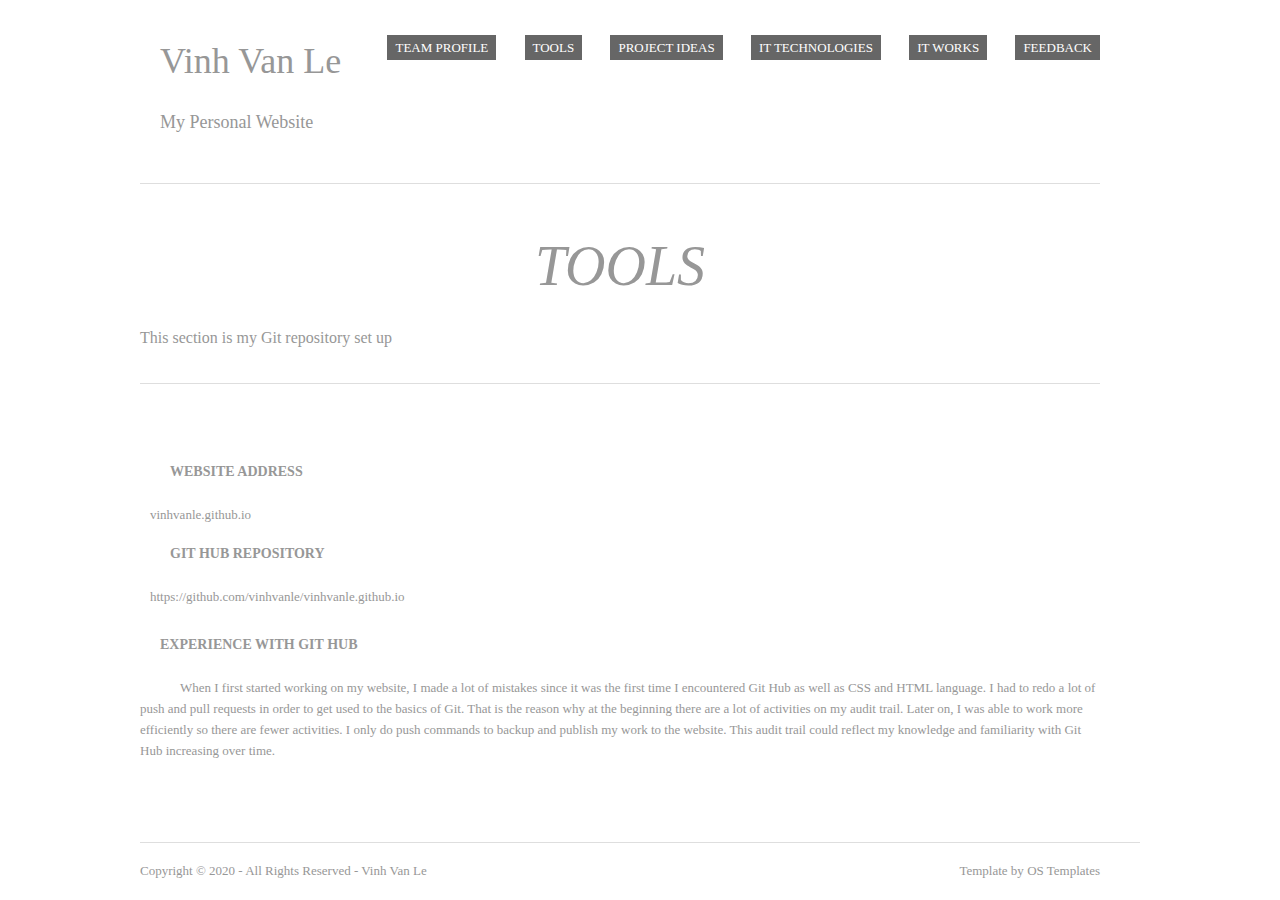
<file: tools.html>
<!DOCTYPE html>
<html lang="en" dir="ltr">
<head>
<title>My Personal Website</title>
<meta charset="UTF-8">
<link rel="stylesheet" href="styles/layout.css" type="text/css">
<!--[if lt IE 9]><script src="scripts/html5shiv.js"></script><![endif]-->
</head>
<body>
<div class="wrapper row1">
  <header id="header" class="clear">
    <div id="hgroup">
      <h1><a href="index.html">Vinh Van Le</a></h1>
      <h2>My Personal Website</h2>
    </div>
    <nav>
      <ul>
        <li><a href="teamprofile.html">Team Profile</a></li>
        <li><a href="tools.html">Tools</a></li>
        <li><a href="projectidea.html">Project Ideas</a></li>
        <li><a href="ITtechnologies.html">IT Technologies</a></li>
        <li><a href="ITworks.html">IT Works</a></li>
        <li class="last"><a href="feedback.html">Feedback</a></li>
      </ul>
    </nav>
  </header>
</div>
<!-- content -->
<div class="wrapper row2">
  <div id="container" class="clear">
    <!-- content body -->
    <section id="shout">
      <h1>Tools</h1>
      <p>This section is my Git repository set up
      </p>
    </section>
    <!-- main content -->
    <section id="services" class="clear">
      <!-- article 1 -->
      <article class="one_third">
        <h2>Website address</h2>
        <p>
          vinhvanle.github.io
        </p>
        <h2>Git Hub repository</h2>
        <p>
          https://github.com/vinhvanle/vinhvanle.github.io
        </p>
      </article>
      <article>
        <h2>Experience with Git Hub</h2>
        <p style= "text-indent: 40px">
          When I first started working on my website, I made a lot of mistakes since it was the first time I encountered Git Hub as well as CSS and HTML language. I had to redo a lot of push and pull requests in order to get used to the basics of Git. That is the reason why at the beginning there are a lot of activities on my audit trail. Later on, I was able to work more efficiently so there are fewer activities. I only do push commands to backup and publish my work to the website. This audit trail could reflect my knowledge and familiarity with Git Hub increasing over time. 

        </p>
      </article>
      
</div>
<!-- footer -->
<div class="wrapper row3">
  <footer id="footer" class="clear">
    <p class="fl_left">Copyright &copy; 2020 - All Rights Reserved - <a href="#">Vinh Van Le</a></p>
    <p class="fl_right">Template by <a target="_blank" href="https://www.os-templates.com/" title="Free Website Templates">OS Templates</a></p>
  </footer>
</div>
</body>
</html>
</file>
<file: styles/layout.css>
/*
HTML 5 Template Name: Basic 79
File: Layout CSS
Author: OS Templates
Author URI: https://www.os-templates.com/
Licence: <a href="https://www.os-templates.com/template-terms">Website Template Licence</a>
*/

html{overflow-y:scroll;} /* Forces a scrollbar when the viewport is larger than the websites content - CSS3 */

body{margin:0; padding:0; font-size:13px; font-family:Georgia, "Times New Roman", Times, serif; color:#979797; background-color:#FFFFFF;}

.clear:after{content:"."; display:block; height:0; clear:both; visibility:hidden; line-height:0;}
.clear{display:block; clear:both;}
html[xmlns] .clear{display:block;}
* html .clear{height:1%;}

a{outline:none; text-decoration:none;}

code{font-weight:normal; font-style:normal; font-family:Georgia, "Times New Roman", Times, serif;}

.fl_left{float:left;}
.fl_right{float:right;}

img{margin:0; padding:0; border:none; line-height:normal; vertical-align:middle;}
.imgholder, .imgl, .imgr{padding:4px; border:1px solid #D6D6D6; text-align:center;}
.imgl{float:left; margin:0 15px 15px 0; clear:left;}
.imgr{float:right; margin:0 0 15px 15px; clear:right;}

/*----------------------------------------------HTML 5 Overrides-------------------------------------*/

address, article, aside, figcaption, figure, footer, header, nav, section{display:block; margin:0; padding:0;}

q{display:block; padding:0 10px 8px 10px; color:#979797; background-color:#ECECEC; font-style:italic; line-height:normal;}
q:before{content:'� '; font-size:26px;}
q:after{content:' �'; font-size:26px; line-height:0;}

/* ----------------------------------------------Wrapper-------------------------------------*/

div.wrapper{display:block; width:1000px; margin:0 auto; padding:0; text-align:left;}

.row1, .row1 a{color:#979797; background-color:#FFFFFF;}
.row2{color:#979797; background-color:#FFFFFF;}
.row2 a{color:#FF9900; background-color:#FFFFFF;}
.row3{border-top:1px solid #DEDEDE;}
.row3, .row3 a{color:#979797; background-color:#FFFFFF;}

/*----------------------------------------------Generalise-------------------------------------*/

#header, #container, #footer{display:block; width:960px;}

nav ul{margin:0; padding:0; list-style:none;}

h1, h2, h3, h4, h5, h6{margin:10px; padding:10px; font-size:16px; font-weight:bold; font-style:normal; line-height:normal; text-transform:uppercase;}

address{font-style:normal;}

blockquote, q{display:block; padding:8px 10px; color:#979797; background-color:#ECECEC; font-style:italic; line-height:normal;}
blockquote:before, q:before{content:'� '; font-size:26px;}
blockquote:after, q:after{content:' �'; font-size:26px; line-height:0;}

.one_third, .two_third, .three_third{display:block; float:center; margin:0 30px 0 0;}
.one_third{widows: 1000px; border:10px; padding:10px}
.two_third{width:630px;}
.three_third{width:960px; float:none; margin-right:0; clear:both;}
.lastbox{margin-right:0;}

/*----------------------------------------------Header-------------------------------------*/

#header{}

#header #hgroup{padding:20px 0 0 0; float:left;}
#header #hgroup h1, #header #hgroup h2{font-weight:normal; text-transform:none;}
#header #hgroup h1{font-size:36px;}
#header #hgroup h2{font-size:18px;}

#header nav{display:block; float:right; margin:20px 0 0 0; padding:20px 0;}
#header nav ul{}
#header nav li{display:inline; margin-right:25px; text-transform:uppercase;}
#header nav li.last{margin-right:0;}
#header nav li a{padding:5px 8px; color:#FFFFFF; background-color:#666666;}
#header nav li a:hover{color:#FF9900; background-color:#FFFFFF;}

/*----------------------------------------------Content Area-------------------------------------*/

#container{padding:30px 0;}
#container section{display:block; width:100%; margin:0 0 30px 0; padding:0;}
#container .last{margin:0;}
#container .more{text-align:right;}

/* ------Shout-----*/

#container #shout{margin-bottom:50px; padding:30px 0; border-top:1px solid #DEDEDE; border-bottom:1px solid #DEDEDE;}
#container #shout h1{font-size:56px; font-weight:normal; font-style:italic; text-transform:uppercase; text-align:center;}
#container #shout p{font-size:16px; margin-bottom:0; padding-bottom:0; line-height:1.8em;}

/* ------services-----*/

#container #services{margin-bottom:50px; line-height:1.6em;}
#container #services article{}
#container #services article h2{font-size:14px; margin-bottom:15px;}
#container #services article p{margin:0; padding:0;}
#container #services article img{float:left; margin:0 10px 10px 0; padding:4px; border:1px solid #DEDEDE;}
#container #services article footer{margin:10px 0 0 0;}

/*----------------------------------------------Footer-------------------------------------*/

#footer{padding:20px 0;}
#footer p{margin:0; padding:0;}
</file>
